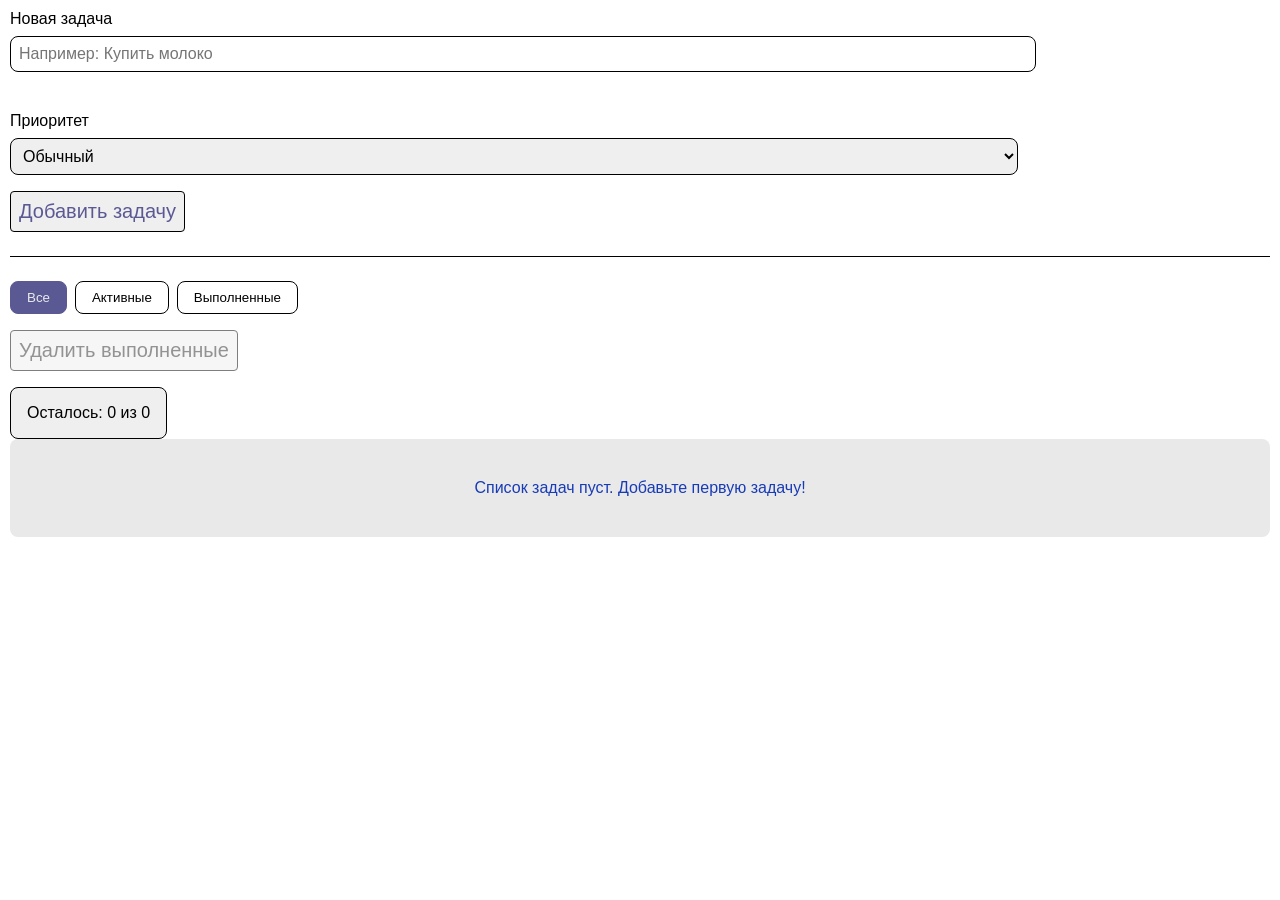
<file: todo/index.html>
<!doctype html>
<html lang="en">
  <head>
    <meta charset="UTF-8" />
    <link rel="stylesheet" href="css/main.css" />
    <meta name="viewport" content="width=device-width, initial-scale=1.0" />
    <title>Document</title>
  </head>
  <body>
    <form class="form" id="task-form" novalidate>
      <div class="field">
        <label class="field__label" for="task-title">Новая задача</label>
        <input
          class="field__control"
          id="task-title"
          name="title"
          type="text"
          placeholder="Например: Купить молоко"
          required
          maxlength="100"
          aria-describedby="task-title-hint"
        />
        <div id="task-title-hint" class="field__hint"></div>
      </div>

      <div class="field">
        <label class="field__label" for="task-priority">Приоритет</label>
        <select class="field__control" id="task-priority" name="priority">
          <option value="low">Низкий</option>
          <option value="normal" selected>Обычный</option>
          <option value="high">Высокий</option>
        </select>
      </div>

      <button class="button button--primary" type="submit" id="submit-btn">
        Добавить задачу
      </button>
    </form>

    <hr
      style="
        border: 0;
        border-top: 1px solid var(--color-border);
        margin: var(--space-l) 0;
      "
    />

    <div class="filters" role="group" aria-label="Фильтры задач">
      <button
        class="filters__button filters__button--active"
        data-filter="all"
        aria-pressed="true"
      >
        Все
      </button>
      <button class="filters__button" data-filter="active" aria-pressed="false">
        Активные
      </button>
      <button class="filters__button" data-filter="done" aria-pressed="false">
        Выполненные
      </button>
    </div>

    <div class="filters__actions">
      <button class="button button--secondary" id="clear-done-btn" disabled>
        Удалить выполненные
      </button>
    </div>

    <div class="counter" id="task-counter">Осталось: 0 из 0</div>

    <div class="empty" id="empty-state" hidden>
      <p>Список задач пуст. Добавьте первую задачу!</p>
    </div>

    <ul class="task-list" id="task-list"></ul>

    <template id="task-template">
      <li class="task">
        <input
          class="task__check"
          type="checkbox"
          aria-label="Отметить как выполненную"
        />
        <h3 class="task__title"></h3>
        <span class="badge"></span>

        <button class="task__remove" type="button" aria-label="Удалить задачу">
          x
        </button>
      </li>
    </template>

    <script src="js/script.js"></script>
  </body>
</html>
</file>
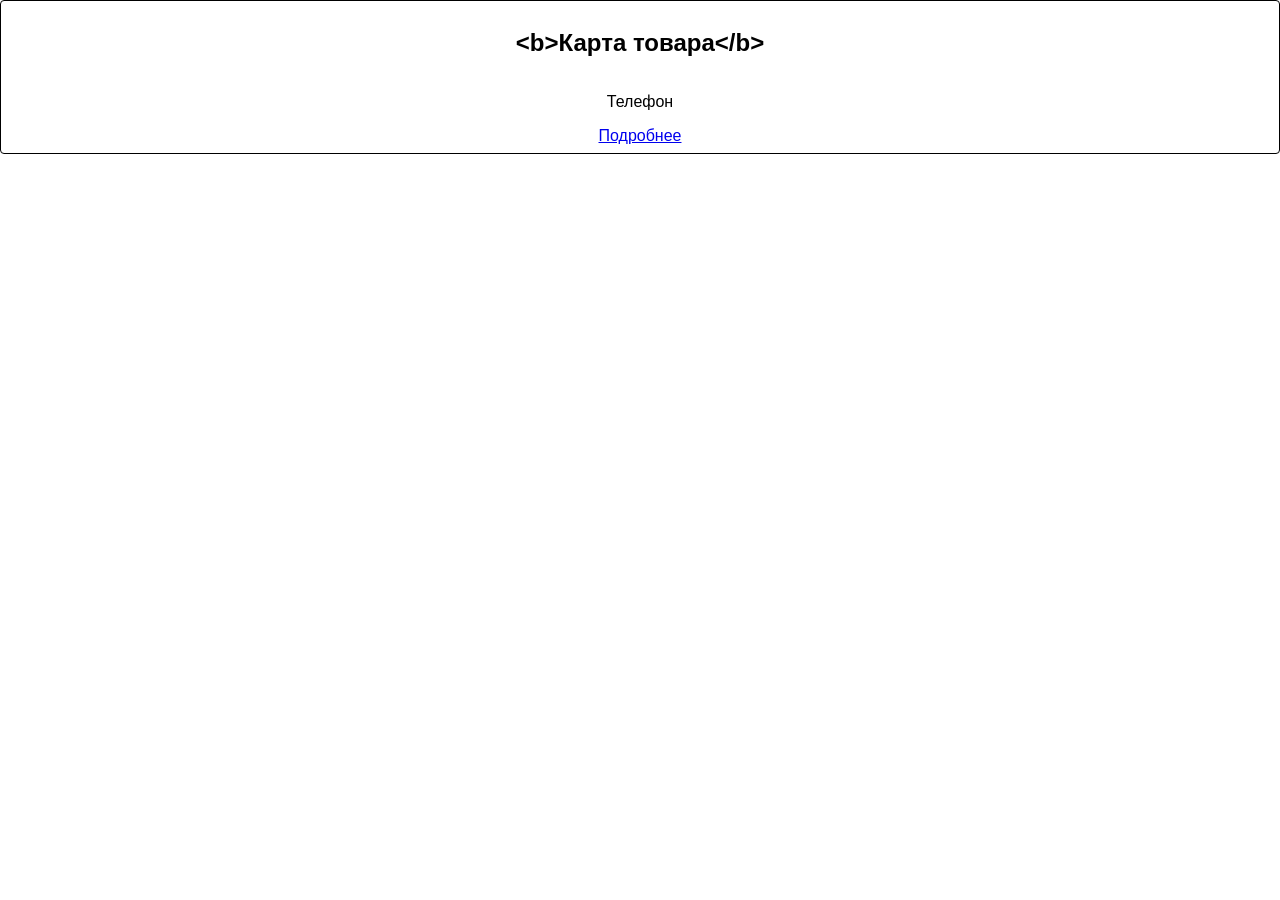
<file: day3/task-3.1/index.html>
<!doctype html>
<html lang="en">
  <head>
    <meta charset="UTF-8" />
    <link rel="stylesheet" href="../css/main.css" />
    <meta name="viewport" content="width=device-width, initial-scale=1.0" />
    <title>Document</title>
  </head>
  <body>
    <div class="card">
      <h2 class="card__title"></h2>
      <p class="card__text"></p>
      <a class="card__link"></a>
    </div>

    <script src="script.js"></script>
  </body>
</html>
</file>
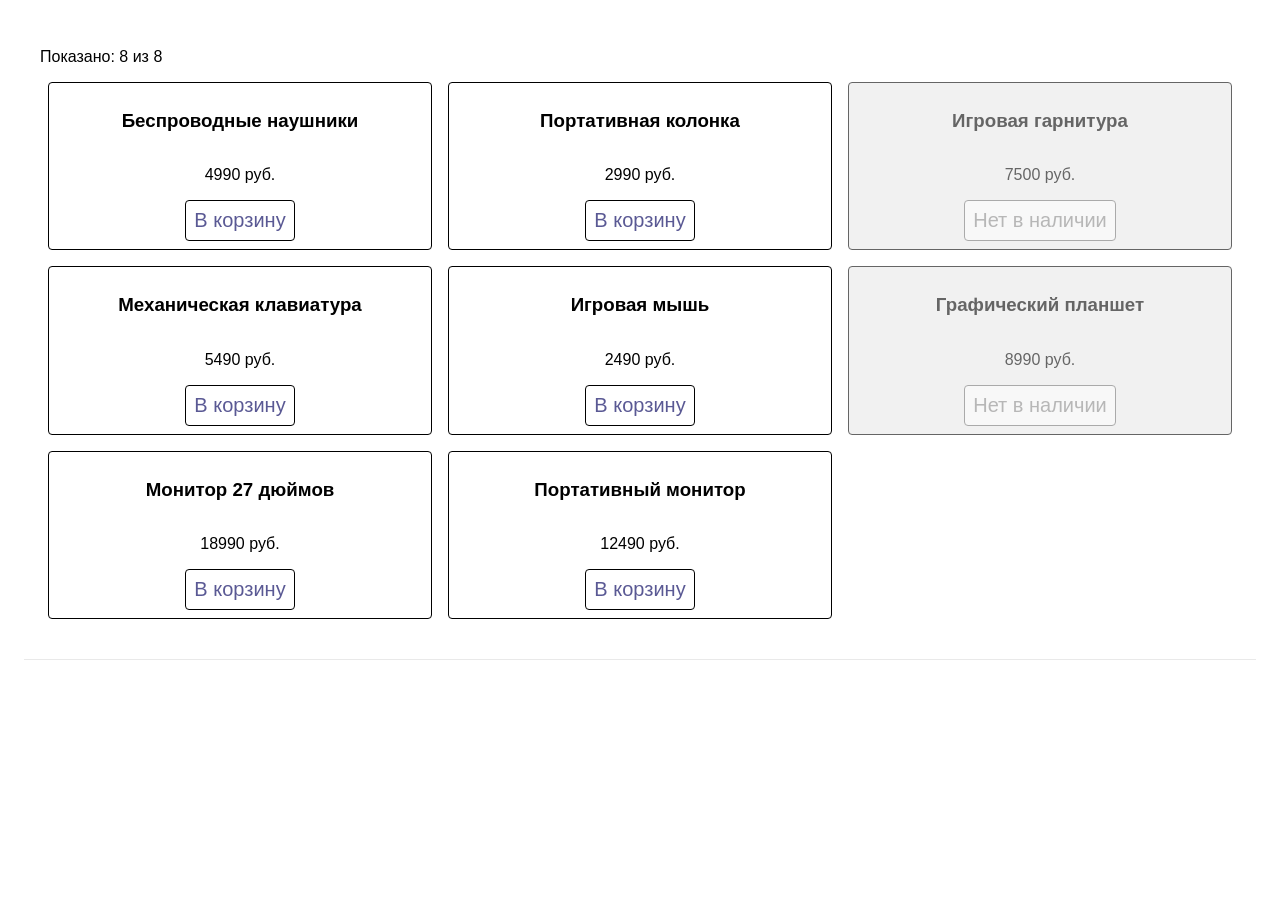
<file: day3/task-3.2/index.html>
<!doctype html>
<html lang="en">
  <head>
    <meta charset="UTF-8" />
    <link rel="stylesheet" href="../css/main.css" />
    <meta name="viewport" content="width=device-width, initial-scale=1.0" />
    <title>Document</title>
  </head>
  <body>
    <div class="showcase">
      <p id="products-count" class="products-count">Показано: 0 из 0</p>

      <div class="card-list"></div>
    </div>

    <template id="product-template">
      <article class="card">
        <h3 class="card__title"></h3>
        <p class="card__text"></p>
        <button class="button button--primary card__btn">В корзину</button>
      </article>
    </template>

    <script src="script.js"></script>
  </body>
</html>
</file>
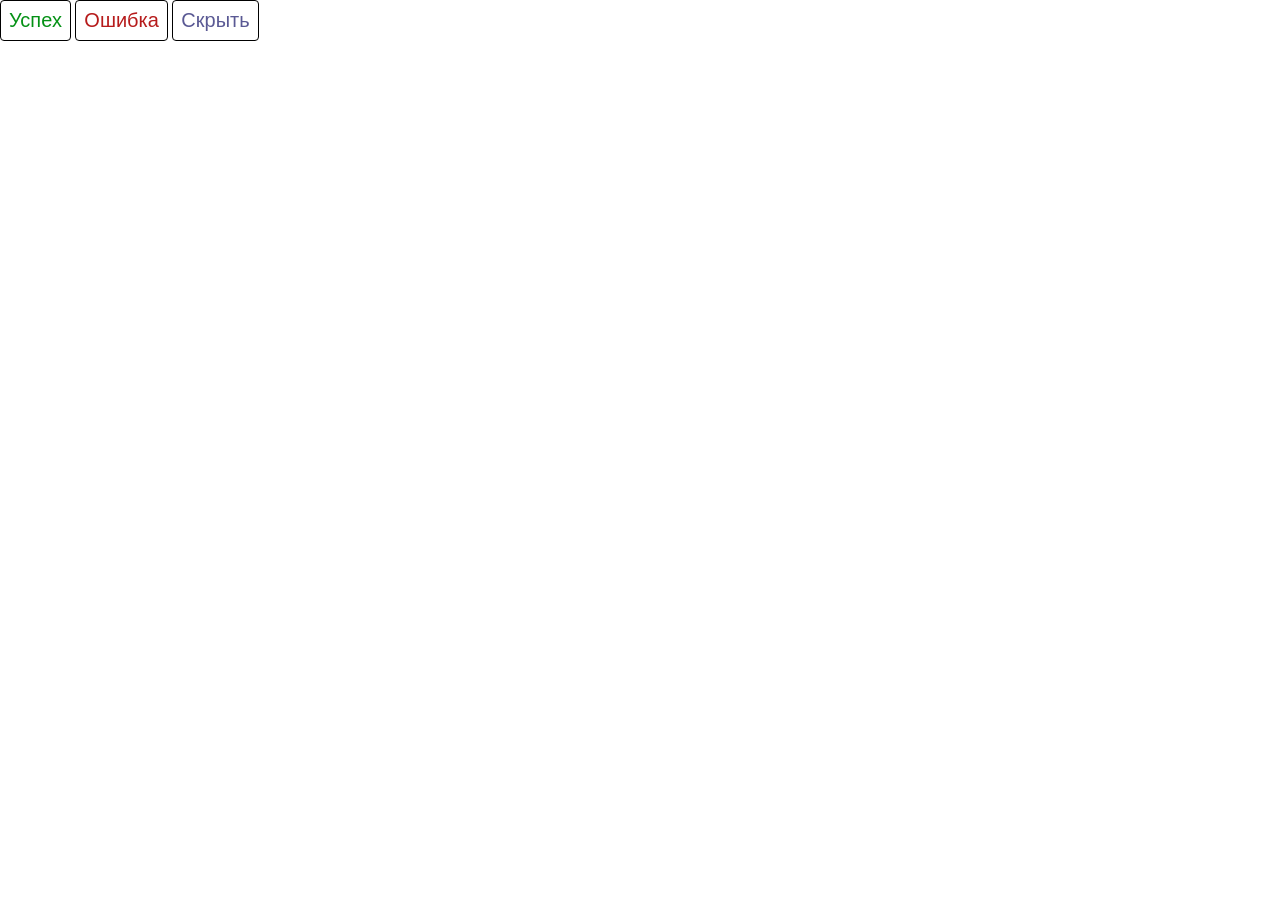
<file: day3/task-3.3/index.html>
<!doctype html>
<html lang="en">
  <head>
    <meta charset="UTF-8" />
    <link rel="stylesheet" href="../css/main.css" />
    <meta name="viewport" content="width=device-width, initial-scale=1.0" />
    <title>Document</title>
  </head>
  <body>
    <div class="alert" hidden>
      <h2 class="alert__title"></h2>
      <p class="alert__text"></p>
    </div>

    <button class="button button--success" id="btn-success">Успех</button>
    <button class="button button--danger" id="btn-danger">Ошибка</button>
    <button class="button" id="btn-hide">Скрыть</button>

    <script src="script.js"></script>
  </body>
</html>
</file>
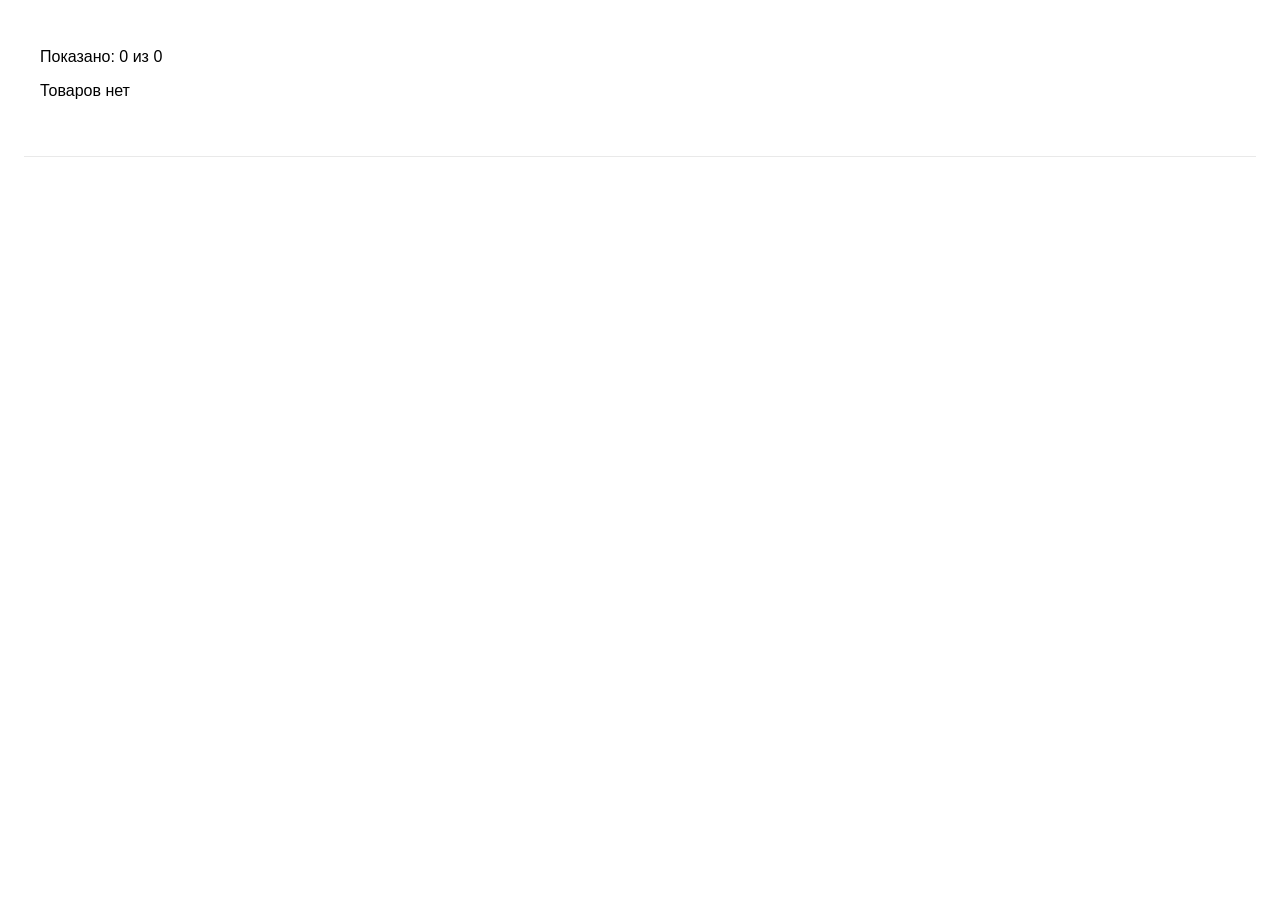
<file: day3/task-3.4/index.html>
<!doctype html>
<html lang="en">
  <head>
    <meta charset="UTF-8" />
    <link rel="stylesheet" href="../css/main.css" />
    <meta name="viewport" content="width=device-width, initial-scale=1.0" />
    <title>Document</title>
  </head>
  <body>
    <div class="showcase">
      <p id="products-count" class="products-count">Показано: 0 из 0</p>

      <div id="empty-state" class="empty" hidden>
        <p>Товаров нет</p>
      </div>

      <div class="card-list"></div>
    </div>

    <template id="product-template">
      <article class="card">
        <h3 class="card__title"></h3>
        <p class="card__text"></p>
        <button class="button button--primary card__btn">В корзину</button>
      </article>
    </template>

    <script src="script.js"></script>
  </body>
</html>
</file>
<file: todo/css/main.css>
@import "base/variables.css";
@import "base/base.css";

@import "blocks/header.css";
@import "blocks/button.css";
@import "blocks/field.css";
@import "blocks/check.css";
@import "blocks/badge.css";
@import "blocks/alert.css";
@import "blocks/filters.css";
@import "blocks/task-list.css";
@import "blocks/task.css";
@import "blocks/counter.css";
@import "blocks/empty.css";
</file>
<file: day3/css/main.css>
@import "base/base.css";
@import "base/variables.css";
@import "blocks/card-list.css";
@import "blocks/card.css";
@import "blocks/header.css";
@import "blocks/menu.css";
@import "blocks/button.css";
@import "blocks/badge.css";
@import "blocks/field.css";
@import "blocks/check.css";
@import "blocks/form.css";
@import "blocks/showcase.css";
@import "blocks/swatch.css";
@import "blocks/alert.css";
</file>
